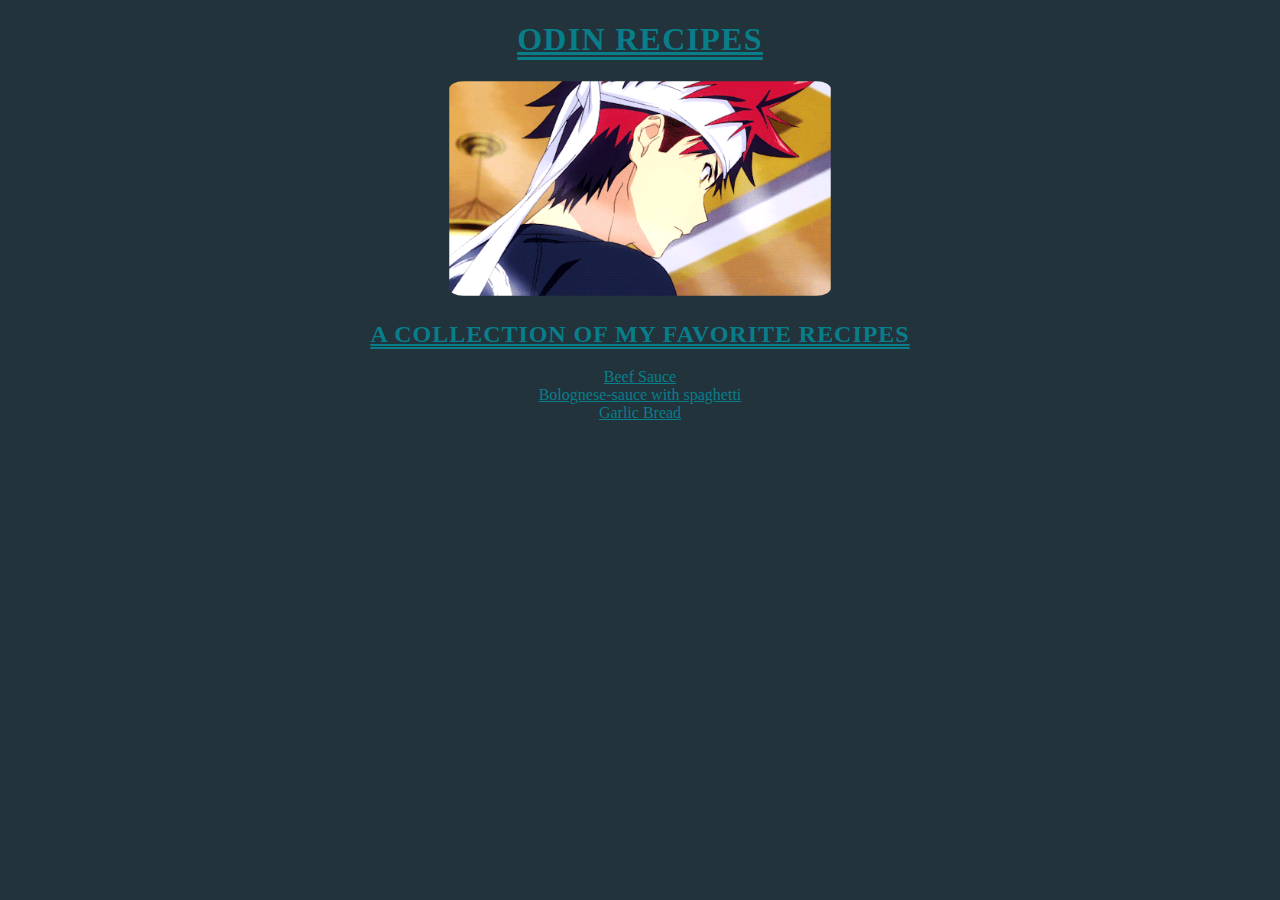
<file: index.html>
<!DOCTYPE html>
<html lang="en">
  <head>
    <meta charset="UTF-8" />
    <link rel="stylesheet" href="./recipes/css/index.css" />
    <title>Favorite-Food | Recipe</title>
  </head>
  <body id="middle">
    <div>
      <h1 class="head">
        <a href="https://www.theodinproject.com/about">Odin Recipes</a>
      </h1>
      <img
        src="./recipes/images/Food-wars.gif"
        alt="gif of soma yukihira cooking"
      />
    </div>
    <section>
      <h2>A collection of my favorite recipes</h2>
      <div>
        <a href="./recipes/beef-sauce.html">Beef Sauce</a>
      </div>
      <div>
        <a href="./recipes/Bolognese-sauce.html"
          >Bolognese-sauce with spaghetti</a
        >
      </div>
      <a href="./recipes/garlic-bread.html">Garlic Bread</a>
    </section>
  </body>
</html>
</file>
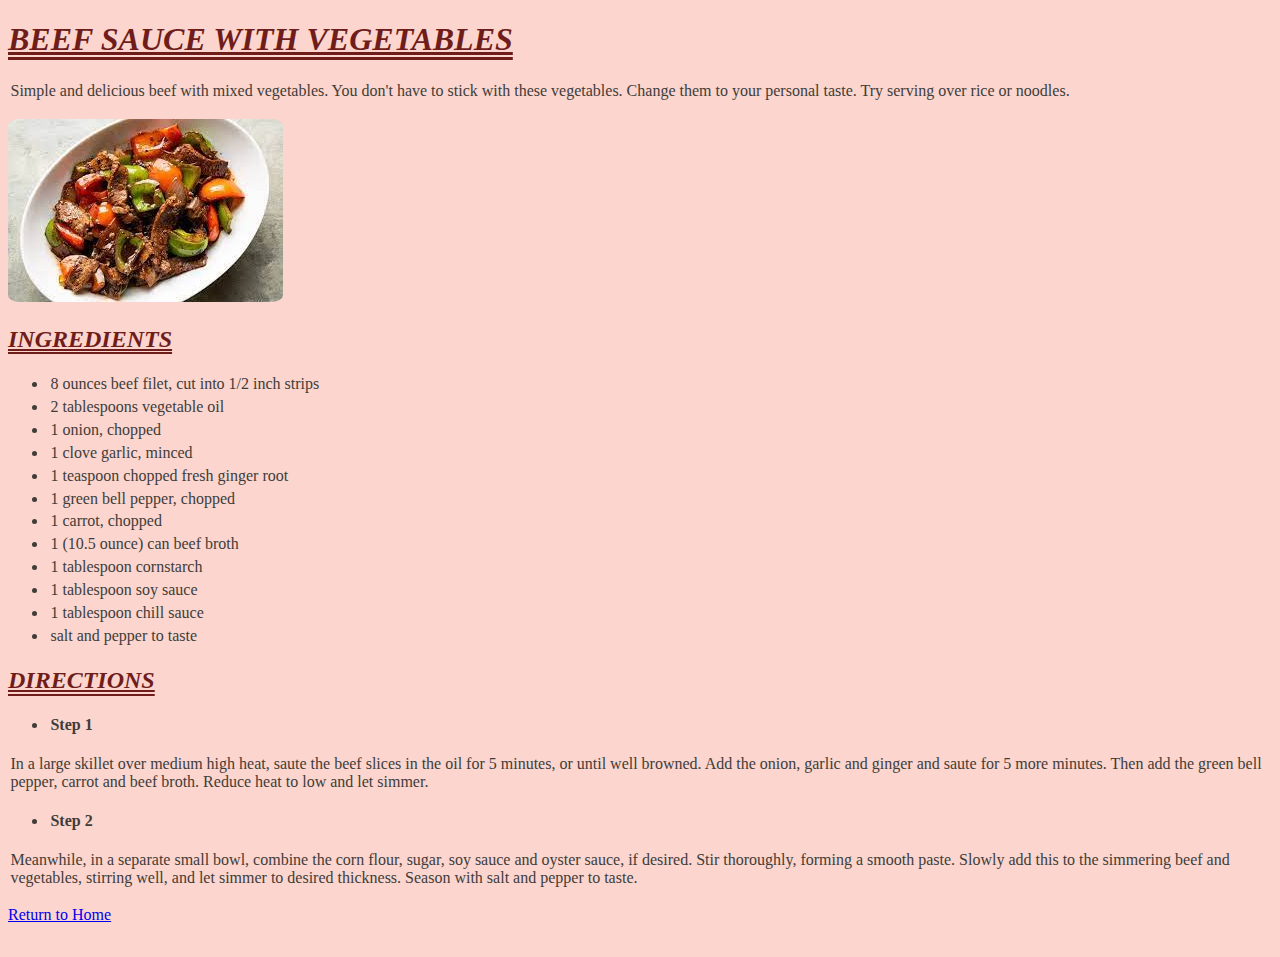
<file: recipes/beef-sauce.html>
<!DOCTYPE html>
<html lang="en">
  <head>
    <meta charset="UTF-8" />
    <link rel="stylesheet" href="./css/beef.css" />
    <title>Beef Sauce</title>
  </head>
  <body>
    <h1 class="same">Beef sauce with Vegetables</h1>
    <main>
      <p>
        Simple and delicious beef with mixed vegetables. You don't have to stick
        with these vegetables. Change them to your personal taste. Try serving
        over rice or noodles.
      </p>
      <img src="./images/beef-sauce.jpg" alt="" />
      <h2 class="same">Ingredients</h2>
      <ul>
        <li>8 ounces beef filet, cut into 1/2 inch strips</li>
        <li>2 tablespoons vegetable oil</li>
        <li>1 onion, chopped</li>
        <li>1 clove garlic, minced</li>
        <li>1 teaspoon chopped fresh ginger root</li>
        <li>1 green bell pepper, chopped</li>
        <li>1 carrot, chopped</li>
        <li>1 (10.5 ounce) can beef broth</li>
        <li>1 tablespoon cornstarch</li>
        <li>1 tablespoon soy sauce</li>
        <li>1 tablespoon chill sauce</li>
        <li>salt and pepper to taste</li>
      </ul>
    </main>
    <section>
      <h2 class="same">Directions</h2>
      <ul>
        <li class="dif"><b> Step 1</b></li>
      </ul>
      <p>
        In a large skillet over medium high heat, saute the beef slices in the
        oil for 5 minutes, or until well browned. Add the onion, garlic and
        ginger and saute for 5 more minutes. Then add the green bell pepper,
        carrot and beef broth. Reduce heat to low and let simmer.
      </p>
      <ul>
        <li class="dif"><b>Step 2</b></li>
      </ul>
      <p>
        Meanwhile, in a separate small bowl, combine the corn flour, sugar, soy
        sauce and oyster sauce, if desired. Stir thoroughly, forming a smooth
        paste. Slowly add this to the simmering beef and vegetables, stirring
        well, and let simmer to desired thickness. Season with salt and pepper
        to taste.
      </p>
    </section>
    <a href="../index.html">Return to Home</a>
  </body>
</html>
</file>
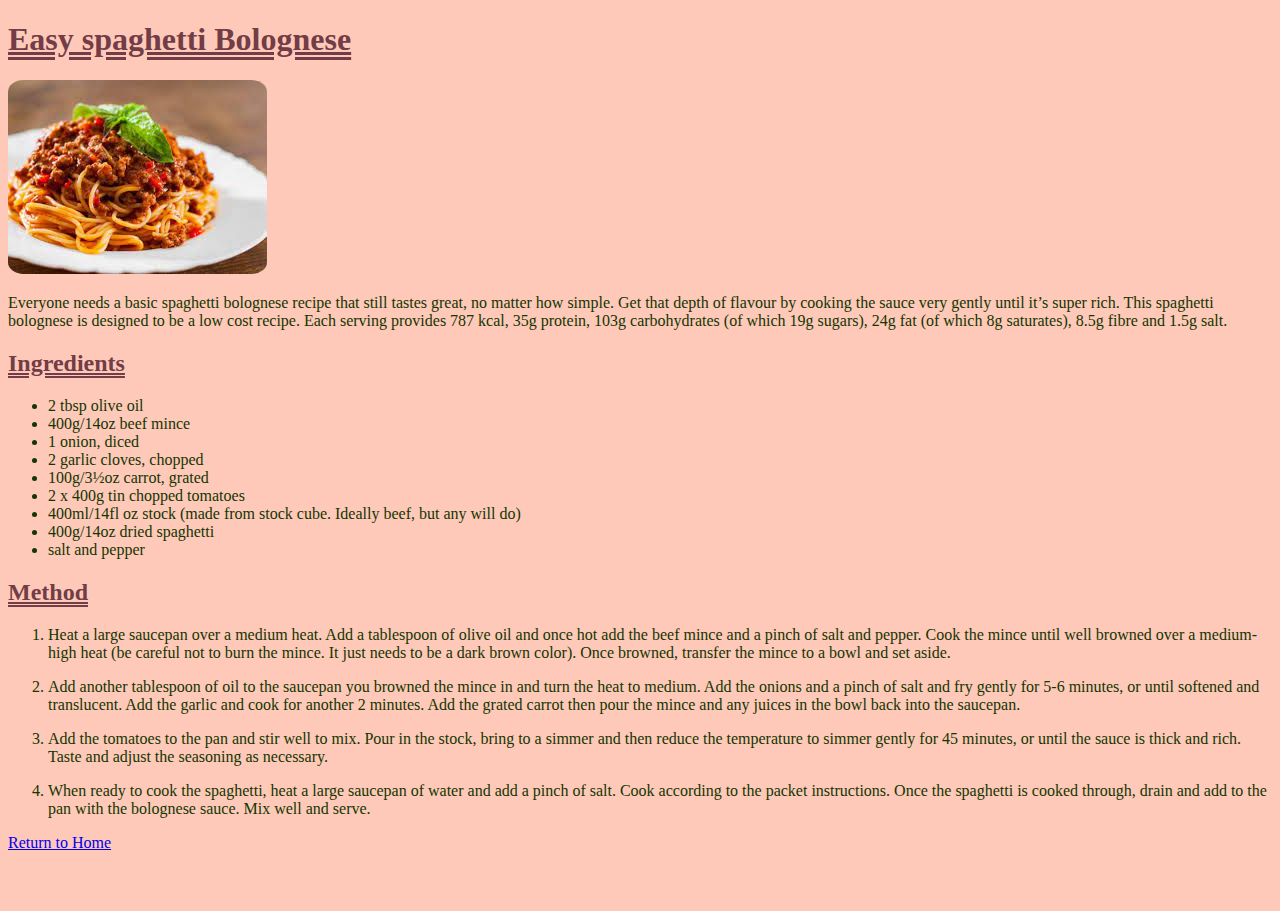
<file: recipes/Bolognese-sauce.html>
<!DOCTYPE html>
<html lang="en">
  <head>
    <meta charset="UTF-8" />
    <link rel="stylesheet" href="./css/bol.css">
    <title>Bolognese-sauce</title>
  </head>
  <body>
    <h1>Easy spaghetti Bolognese</h1>
    <img src="./images/bolognese.jpg" alt="" />
    <main>
      <p>
        Everyone needs a basic spaghetti bolognese recipe that still tastes
        great, no matter how simple. Get that depth of flavour by cooking the
        sauce very gently until it’s super rich. This spaghetti bolognese is
        designed to be a low cost recipe. Each serving provides 787 kcal, 35g
        protein, 103g carbohydrates (of which 19g sugars), 24g fat (of which 8g
        saturates), 8.5g fibre and 1.5g salt.
      </p>
      <div>
        <h2>Ingredients</h2>
        <ul>
          <li>2 tbsp olive oil</li>
          <li>400g/14oz beef mince</li>
          <li>1 onion, diced</li>
          <li>2 garlic cloves, chopped</li>
          <li>100g/3½oz carrot, grated</li>
          <li>2 x 400g tin chopped tomatoes</li>
          <li>
            400ml/14fl oz stock (made from stock cube. Ideally beef, but any
            will do)
          </li>
          <li>400g/14oz dried spaghetti</li>
          <li>salt and pepper</li>
        </ul>
      </div>
    </main>
    <section>
      <h2>Method</h2>
      <div>
        <ol>
          <li>
            <p>
              Heat a large saucepan over a medium heat. Add a tablespoon of
              olive oil and once hot add the beef mince and a pinch of salt and
              pepper. Cook the mince until well browned over a medium-high heat
              (be careful not to burn the mince. It just needs to be a dark
              brown color). Once browned, transfer the mince to a bowl and set
              aside.
            </p>
          </li>
          <li>
            <p>
              Add another tablespoon of oil to the saucepan you browned the
              mince in and turn the heat to medium. Add the onions and a pinch
              of salt and fry gently for 5-6 minutes, or until softened and
              translucent. Add the garlic and cook for another 2 minutes. Add
              the grated carrot then pour the mince and any juices in the bowl
              back into the saucepan.
            </p>
          </li>
          <li>
            <p>
              Add the tomatoes to the pan and stir well to mix. Pour in the
              stock, bring to a simmer and then reduce the temperature to simmer
              gently for 45 minutes, or until the sauce is thick and rich. Taste
              and adjust the seasoning as necessary.
            </p>
          </li>
          <li>
            <p>
              When ready to cook the spaghetti, heat a large saucepan of water
              and add a pinch of salt. Cook according to the packet
              instructions. Once the spaghetti is cooked through, drain and add
              to the pan with the bolognese sauce. Mix well and serve.
            </p>
          </li>
        </ol>
      </div>
    </section>
    <a href="../index.html">Return to Home</a>
  </body>
</html>
</file>
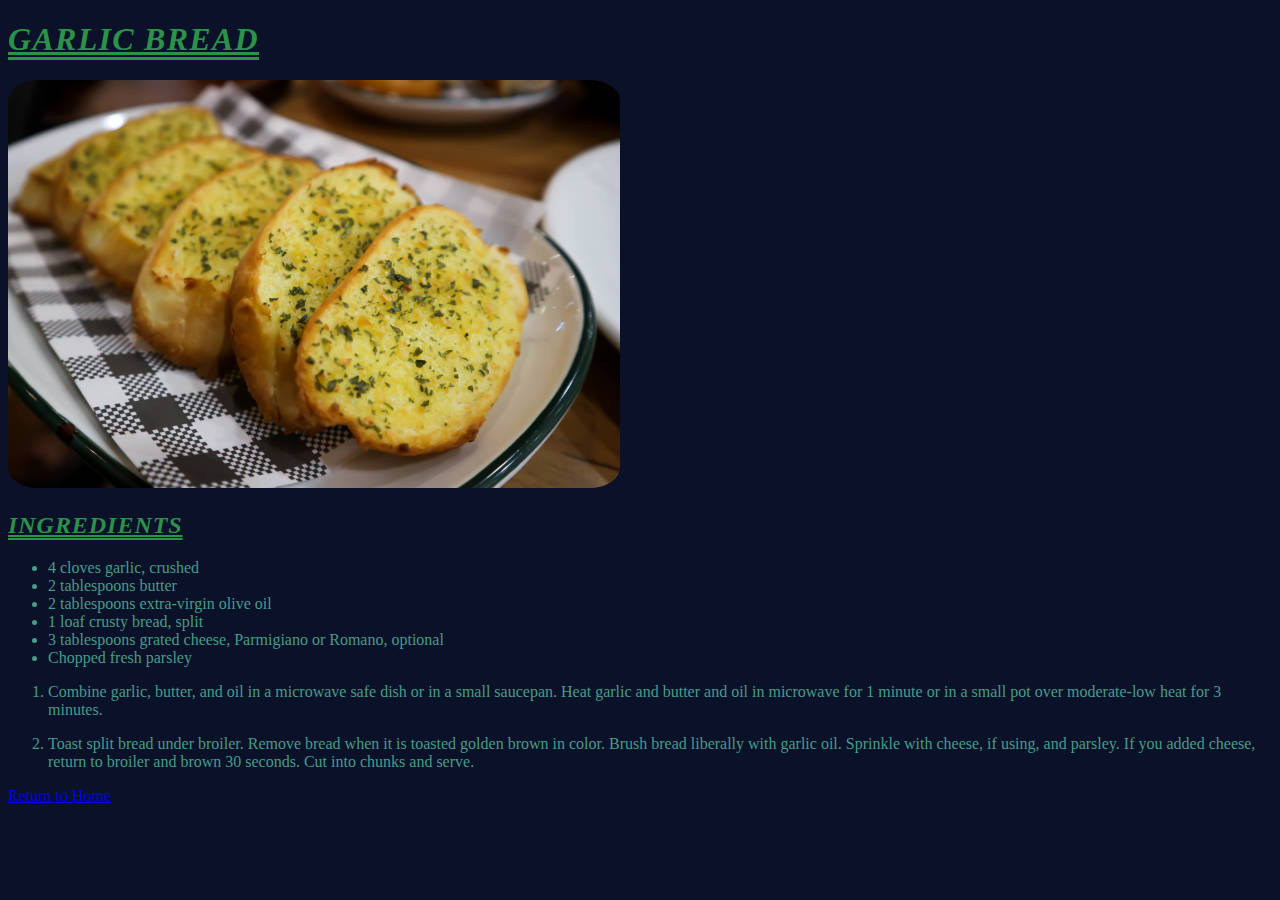
<file: recipes/garlic-bread.html>
<!DOCTYPE html>
<html lang="en">
  <head>
    <meta charset="UTF-8" />
    <link rel="stylesheet" href="./css/bread.css" />
    <title>Garlic Bread</title>
  </head>
  <body>
    <h1>Garlic Bread</h1>
    <img src="./images/garlic-bread.jpg" />
    <main>
      <h2>Ingredients</h2>
      <ul>
        <li>4 cloves garlic, crushed</li>
        <li>2 tablespoons butter</li>
        <li>2 tablespoons extra-virgin olive oil</li>
        <li>1 loaf crusty bread, split</li>
        <li>3 tablespoons grated cheese, Parmigiano or Romano, optional</li>
        <li>Chopped fresh parsley</li>
      </ul>
    </main>
    <section>
      <ol>
        <li>
          <p>
            Combine garlic, butter, and oil in a microwave safe dish or in a
            small saucepan. Heat garlic and butter and oil in microwave for 1
            minute or in a small pot over moderate-low heat for 3 minutes.
          </p>
        </li>
        <li>
          <p>
            Toast split bread under broiler. Remove bread when it is toasted
            golden brown in color. Brush bread liberally with garlic oil.
            Sprinkle with cheese, if using, and parsley. If you added cheese,
            return to broiler and brown 30 seconds. Cut into chunks and serve.
          </p>
        </li>
      </ol>
    </section>
    <a href="../index.html">Return to Home</a>
  </body>
</html>
</file>
<file: recipes/css/index.css>
body {
  background-color: #22333b;
  padding-bottom: 2%;
}

h2,
h1 {
  text-decoration: double underline;
  font-family: "norse";
  letter-spacing: 0.04em;
  text-transform: uppercase;
  color: #087e8b;
}

img {
  padding: 0.1%;
  border-radius: 4%;
  display: block;
  width: 30vw;
  box-sizing: border-box;
  display: inline-block;
}

a {
  color: #087e8b;
}

a:hover {
  color: #f72585;
  text-decoration: none;
  letter-spacing: 0.07em;
}

#middle {
  text-align: center;
}
</file>
<file: recipes/css/beef.css>
body {
  background-color: #fcd5ce;
  padding-bottom: 2%;
}

img {
  border-radius: 4%;
  padding: auto;
}

.same {
  text-decoration: double underline;
  text-transform: uppercase;
  font-style: italic;
  color: #6f1d1b;
}

p,
li {
  color: #403d39;
  padding: 0.2%;
}

a:hover {
  color: #eeef20;
  font-size: large;
  text-decoration: none;
}
</file>
<file: recipes/css/bol.css>
body{
  background-color: #ffc9b9;
  padding-bottom: 4%;
}

p, li{
  color: #143601;
}

img{
  border-radius: 6%;
}

a:hover{
  color: #ff0000;
  text-decoration: none;
  letter-spacing: 0.04em;
  text-transform: uppercase;
}

h1, h2{
  text-decoration: double underline;
  color: #723d46;
}
</file>
<file: recipes/css/bread.css>
body {
  background-color: #0a1128;
  padding-bottom: 2%;
}

h1,
h2 {
  color: #2b9348;
  font-style: italic;
  font-family: "copperplate";
  text-decoration: double underline;
  text-transform: uppercase;
  font-style: italic;
  letter-spacing: 0.04em;
}

img {
  border-radius: 5%;
}

p,
li {
  color: #469d89;
}

a:hover{
color: #f20089;
text-transform: uppercase;
text-decoration: none;
letter-spacing: 0.4em;
}
</file>
